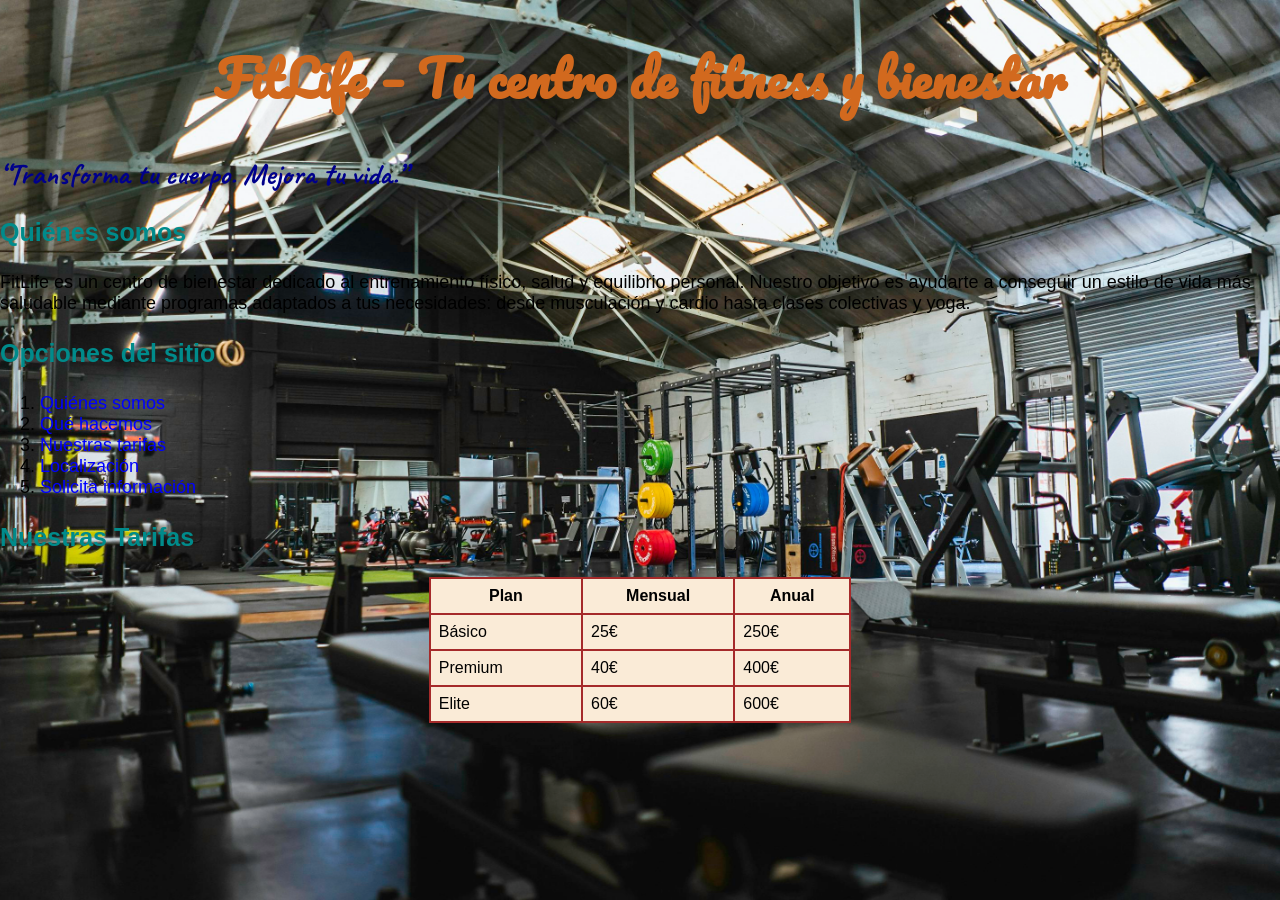
<file: index.html>
<!DOCTYPE html>
<html lang="es">
<head>
    <meta charset="UTF-8">
    <title>FitLife – Tu centro de fitness y bienestar</title>
    <link rel="stylesheet" href="estilos.css">
</head>

<body>

<h1>FitLife – Tu centro de fitness y bienestar</h1>

<h2>“Transforma tu cuerpo. Mejora tu vida.”</h2>

<h3>Quiénes somos</h3>

<p>
FitLife es un centro de bienestar dedicado al entrenamiento físico, salud y equilibrio personal.
Nuestro objetivo es ayudarte a conseguir un estilo de vida más saludable mediante programas
adaptados a tus necesidades: desde musculación y cardio hasta clases colectivas y yoga.
</p>

<h3>Opciones del sitio</h3>

<ol>
    <li><a href="#">Quiénes somos</a></li>
    <li><a href="#">Qué hacemos</a></li>
    <li><a href="#">Nuestras tarifas</a></li>
    <li><a href="#">Localización</a></li>
    <li><a href="formulario.html">Solicita información</a></li>
</ol>

<h3>Nuestras Tarifas</h3>

<table>
    <tr>
        <th>Plan</th>
        <th>Mensual</th>
        <th>Anual</th>
    </tr>

    <tr>
        <td>Básico</td>
        <td>25€</td>
        <td>250€</td>
    </tr>

    <tr>
        <td>Premium</td>
        <td>40€</td>
        <td>400€</td>
    </tr>

    <tr>
        <td>Elite</td>
        <td>60€</td>
        <td>600€</td>
    </tr>
</table>

</body>
</html>
</file>
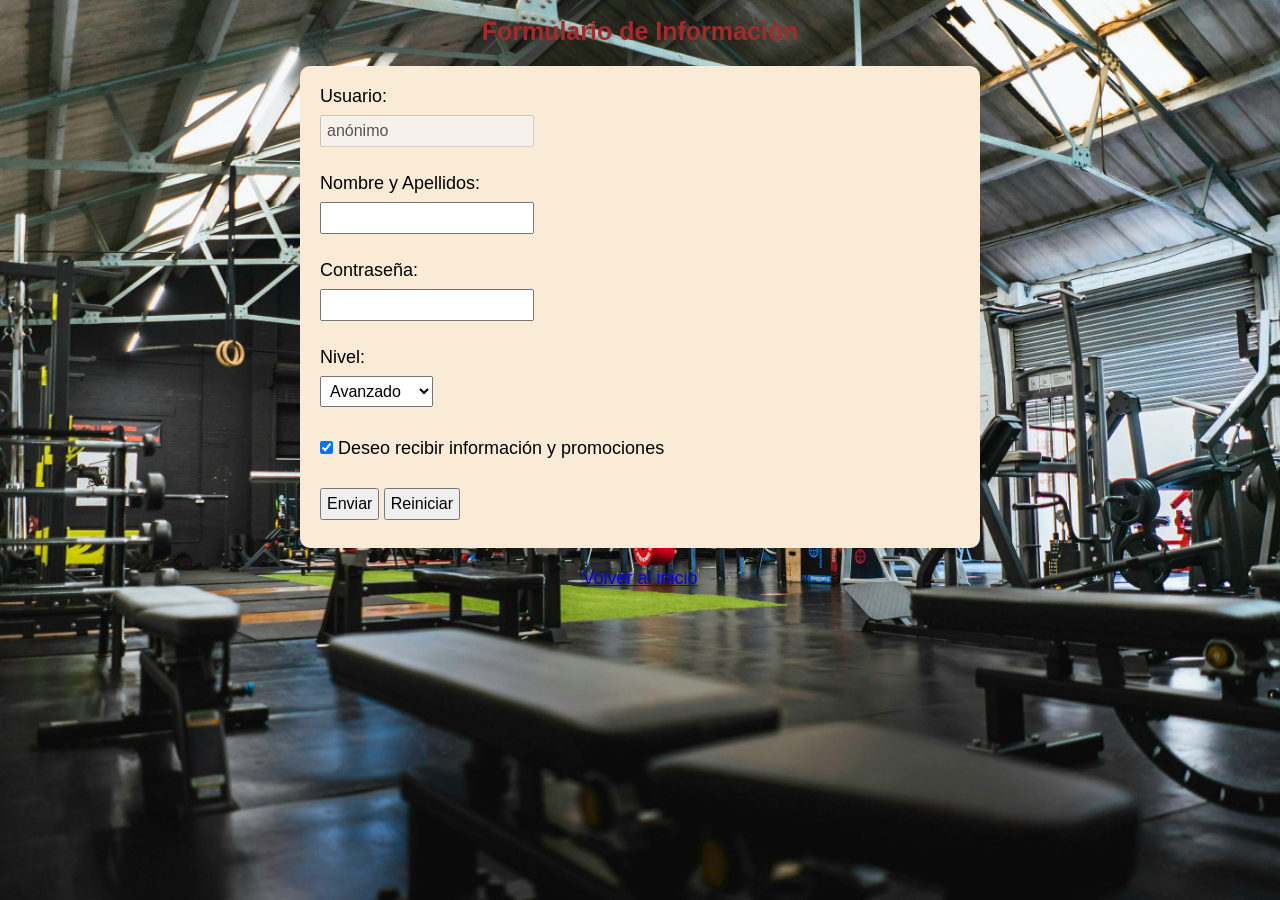
<file: formulario.html>
<!DOCTYPE html>
<html lang="es">
<head>
    <meta charset="UTF-8">
    <title>Formulario de Información</title>
    <link rel="stylesheet" href="estilos.css">
</head>

<body>

<h1 style="font-family: Arial; font-size: 25px; color:brown;">
    Formulario de Información
</h1>

<form action="formulario.php" method="POST">

    <label for="usuario">Usuario:</label><br>
    <input type="text" id="usuario" value="anónimo" disabled><br><br>

    <label for="nombreyapellidos">Nombre y Apellidos:</label><br>
    <input type="text" id="nombreyapellidos" name="nombreyapellidos" maxlength="50" required><br><br>

    <label for="password">Contraseña:</label><br>
    <input type="password" id="password" name="password" maxlength="8" required><br><br>

    <label for="nivel">Nivel:</label><br>
    <select id="nivel" name="nivel">
        <option>Básico</option>
        <option selected>Avanzado</option>
        <option>Profesional</option>
    </select><br><br>

    <label for="newsletter">
        <input type="checkbox" id="newsletter" name="newsletter" checked>
        Deseo recibir información y promociones
    </label><br><br>

    <input type="submit" value="Enviar">
    <input type="reset" value="Reiniciar">

</form>

<p style="text-align:center;">
    <a href="index.html">Volver al inicio</a>
</p>

</body>
</html>
</file>
<file: estilos.css>
/* Google Fonts */
@import url('https://fonts.googleapis.com/css2?family=Caveat:wght@400;700&family=Pacifico&display=swap');

/* FONDO GENERAL */
body {
    margin: 0;
    padding: 0;
    background-image: url("images/fondo.jpg"); /* Cambia por tu imagen */
    background-size: cover;
    background-repeat: no-repeat;
}

/* TÍTULOS */
h1 {
    font-family: "Pacifico", cursive;
    font-size: 50px;
    color: #D2691E;
    text-align: center;
}

h2 {
    font-family: "Caveat", cursive;
    font-size: 30px;
    color: #00008B;
}

h3 {
    font-family: Arial, sans-serif;
    font-size: 25px;
    color: #008B8B;
}

/* TEXTO GENERAL */
p, li, label {
    font-family: Arial, sans-serif;
    font-size: 18px;
}

/* LISTA DE OPCIONES */
ol li a {
    color: blue;
    text-decoration: none;
}

/* ESTADOS DE LOS ENLACES */
a:visited {
    color: gray;
}

a:hover {
    color: red;
    font-weight: bold;
}

a:active {
    color: green;
}

/* TABLA */
table {
    width: 33%;
    margin: auto;
    background-color: AntiqueWhite;
    border: 2px solid brown;
    border-collapse: collapse;
}

td, th {
    border: 2px solid brown;
    padding: 8px;
}

/* FORMULARIO */
form {
    background-color: AntiqueWhite;
    padding: 20px;
    width: 50%;
    margin: 20px auto;
    border-radius: 10px;
}

input, select {
    margin: 8px 0;
    padding: 5px;
    font-size: 16px;
}

body {
    margin: 0;
    padding: 0;
    background-image: url('images/fondo.jpg');
    background-size: cover;
    background-repeat: no-repeat;
    background-attachment: fixed;
    background-position: center;
    font-family: Arial, sans-serif;
}
</file>
